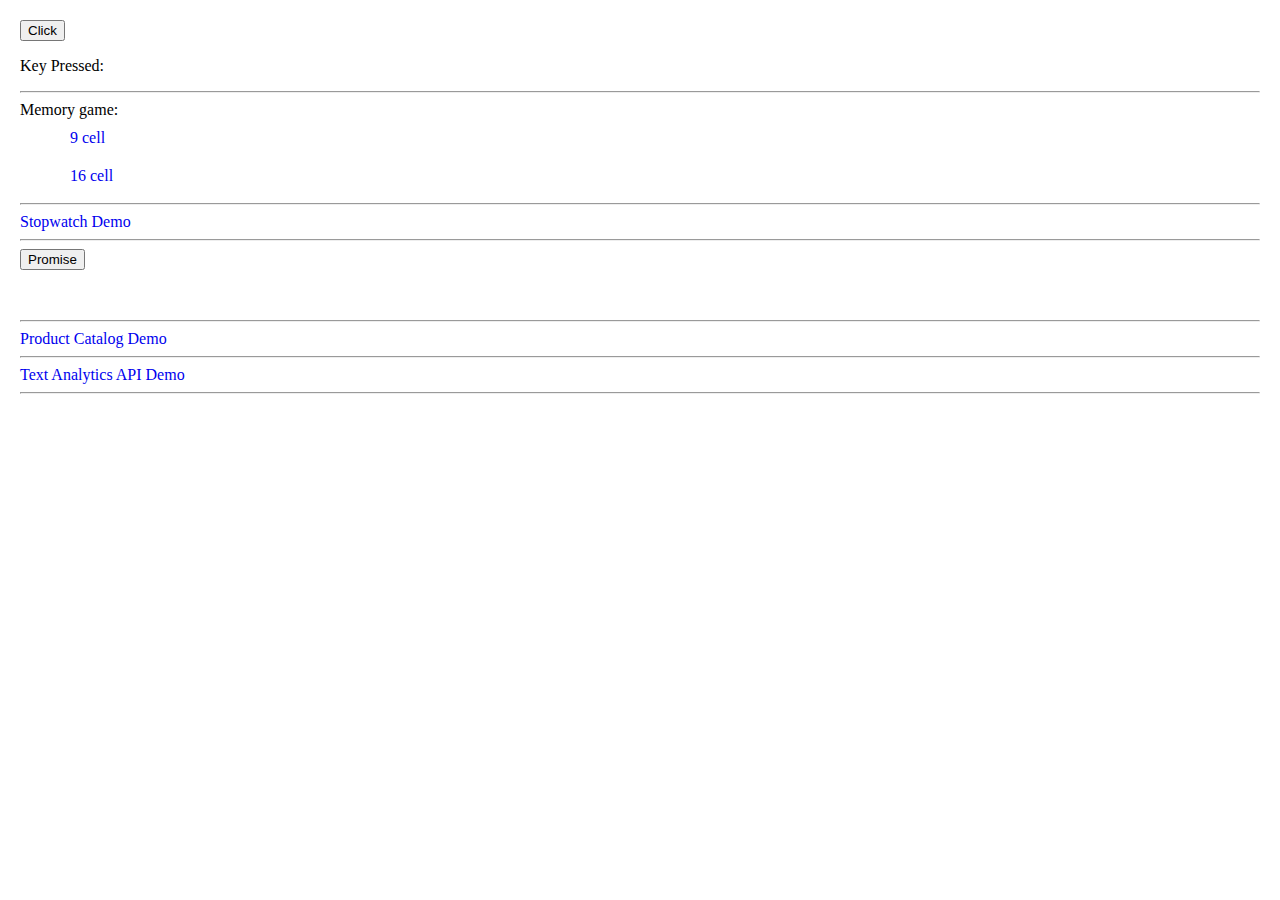
<file: index.html>
<!DOCTYPE html>
<html lang="en">
<head>
  <meta charset="UTF-8">
  <meta name="viewport" content="width=device-width, initial-scale=1.0">
  <meta http-equiv="X-UA-Compatible" content="ie=edge">
  <title>AJAX edX course</title>
  <link rel="stylesheet" href="style.css">
</head>
<body>
  <button id="myButton">Click</button>
  <p id="text">Key Pressed: </p>
  <hr>
  <li id="memory">Memory game:
    <ul><a href="./memory match/memoryMatch.html"">9 cell</a></ul>
    <ul><a href="./memory match/memoryMatch16.html">16 cell</a></ul>
  </li>
  <hr>
  <a href="/stopwatch/stopwatch.html">Stopwatch Demo</a>
  <hr>
  <div id="promise">
    <button id="promiseBtn">Promise</button>
    <p id="promiseDisplay">Display here</p>
  </div>
  <hr>
  <a href="./product catalog/productCatalog.html">Product Catalog Demo</a>
  <hr>
  <a href="./text analytics/textAnalytics.html">Text Analytics API Demo</a>
  <hr>
  <script src="script.js"></script>
  <script src="promises.js"></script>
  <script src="promises2.js"></script>
</body>
</html>
</file>
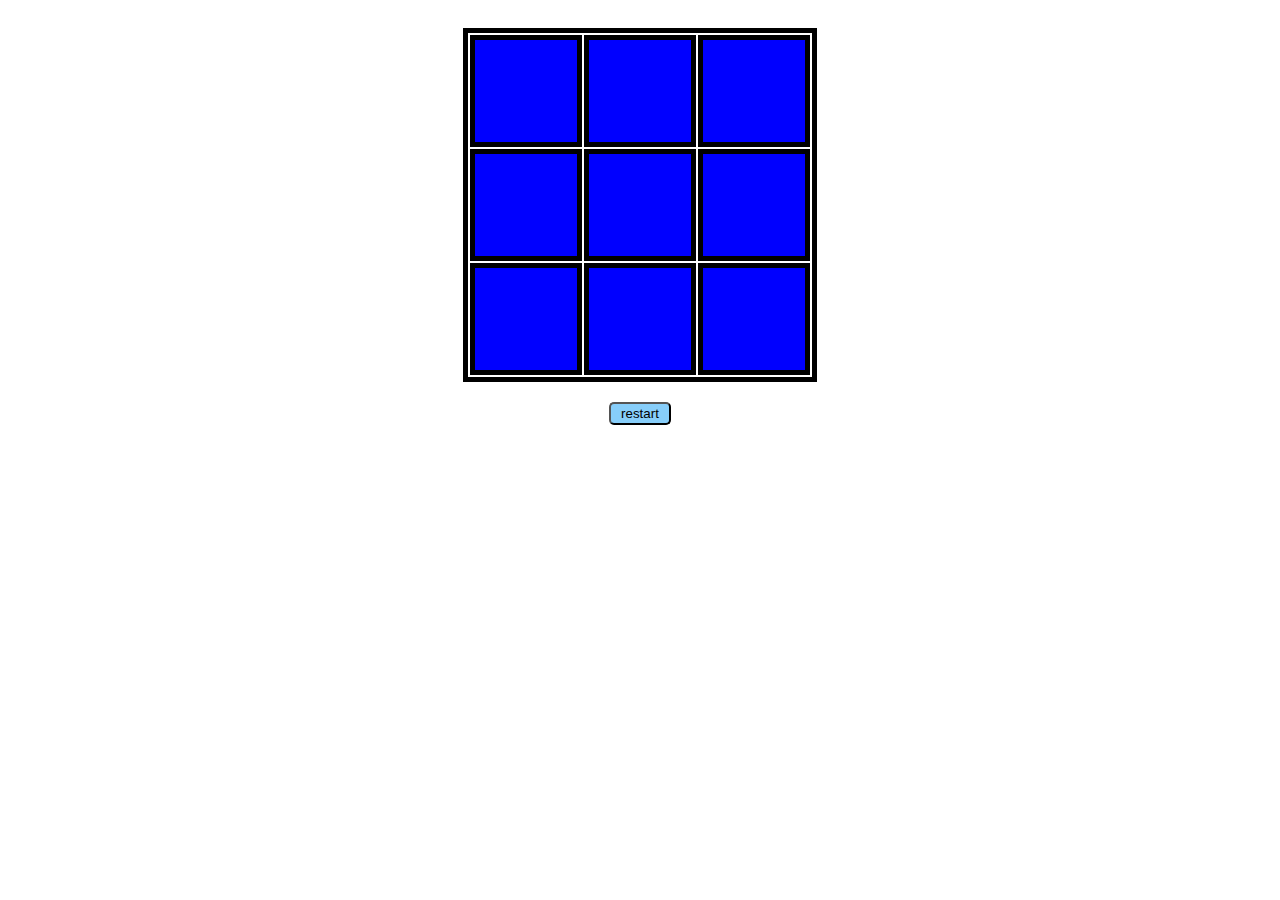
<file: memoryMatch.html>
<!DOCTYPE html>
<html lang="en">
  <head>
    <meta charset="UTF-8" />
    <meta name="viewport" content="width=device-width, initial-scale=1.0" />
    <meta http-equiv="X-UA-Compatible" content="ie=edge" />
    <link rel="stylesheet" href="memoryMatch.css" />
    <title>Memory Match game</title>
  </head>
  <body>
    <table id="gridTable">
      <tr>
        <td id="grid7"></td>
        <td id="grid8"></td>
        <td id="grid9"></td>
      </tr>
      <tr>
        <td id="grid4"></td>
        <td id="grid5"></td>
        <td id="grid6"></td>
      </tr>
      <tr>
        <td id="grid1"></td>
        <td id="grid2"></td>
        <td id="grid3"></td>
      </tr>
    </table>

    <button id="restart">restart</button>

    <p id="timer"></p>
    <a href="memoryMatch16.html" id="changeGame">to easy? try 16 cells!</a>
    <script src="memoryMatch.js"></script>
  </body>
</html>
</file>
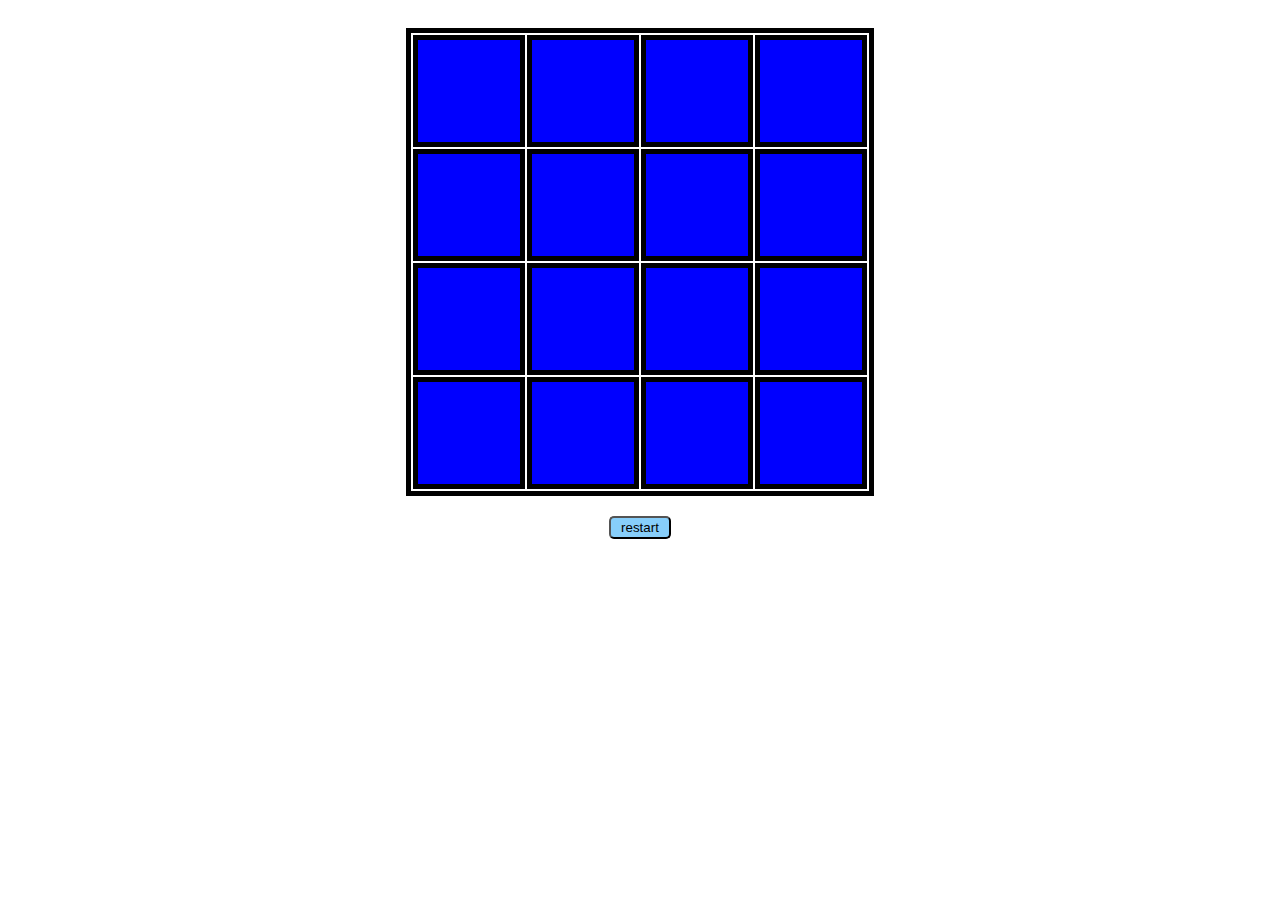
<file: memoryMatch16.html>
<!DOCTYPE html>
<html lang="en">
  <head>
    <meta charset="UTF-8" />
    <meta name="viewport" content="width=device-width, initial-scale=1.0" />
    <meta http-equiv="X-UA-Compatible" content="ie=edge" />
    <link rel="stylesheet" href="memoryMatch.css" />
    <title>Memory Match game</title>
  </head>
  <body>
    <table id="gridTable">
      <tr>
        <td id="grid13"></td>
        <td id="grid14"></td>
        <td id="grid15"></td>
        <td id="grid16"></td>
      </tr>
      <tr>
        <td id="grid9"></td>
        <td id="grid10"></td>
        <td id="grid11"></td>
        <td id="grid12"></td>
      </tr>
      <tr>
        <td id="grid5"></td>
        <td id="grid6"></td>
        <td id="grid7"></td>
        <td id="grid8"></td>
      </tr>
      <tr>
        <td id="grid1"></td>
        <td id="grid2"></td>
        <td id="grid3"></td>
        <td id="grid4"></td>
      </tr>
    </table>

    <button id="restart">restart</button>

    <p id="timer"></p>
    <a href="memoryMatch.html" id="changeGame">to hard? try with 9 cells</a>

    <script src="memoryMatch16.js"></script>
  </body>
</html>
</file>
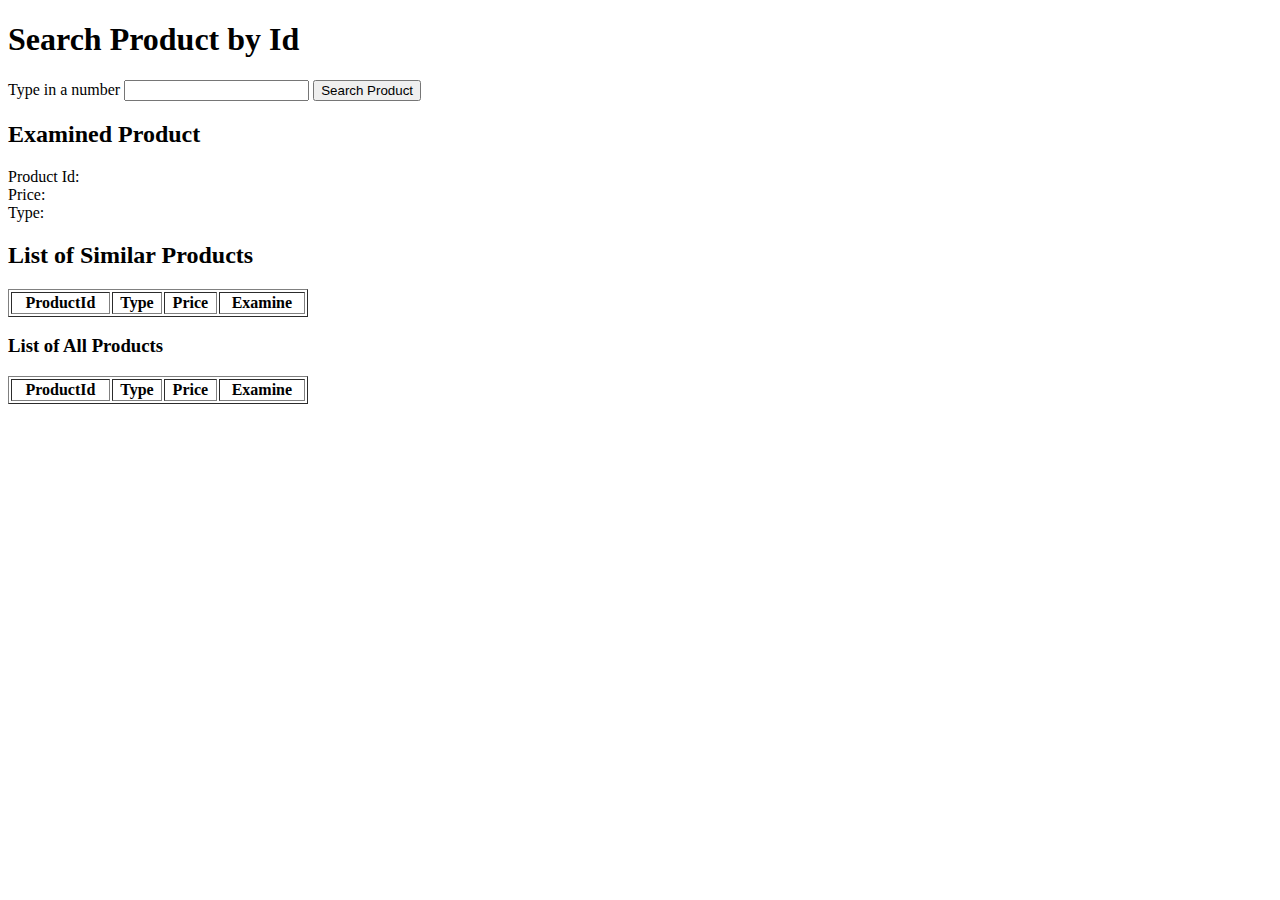
<file: product catalog/productCatalog.html>
<!DOCTYPE html>
<html lang="en">
  <head>
    <meta charset="UTF-8" />
    <meta name="viewport" content="width=device-width, initial-scale=1.0" />
    <meta http-equiv="X-UA-Compatible" content="ie=edge" />
    <title>Product catalog</title>
    <script src="library.js"></script>
  </head>
  <body>
    <div>
      <h1>Search Product by Id</h1>
      <label for="searchInput">Type in a number</label>
      <input id="searchInput" />
      <button id="searchInput_btn">Search Product</button>
    </div>

    <div>
      <h2>Examined Product</h2>
      <p id="productText">Product Id: <br />Price: <br />Type:</p>
      <h2>List of Similar Products</h2>

      <table id="similarTable" width="300px" border="1">
        <tr>
          <th>ProductId</th>
          <th>Type</th>
          <th>Price</th>
          <th>Examine</th>
        </tr>
      </table>
    </div>

    <div>
      <h3>List of All Products</h3>
      <table id="allTable" width="300px" border="1">
        <tr>
          <th>ProductId</th>
          <th>Type</th>
          <th>Price</th>
          <th>Examine</th>
        </tr>
      </table>
    </div>
  <script src="productCatalog.js"></script>
  </body>
</html>
</file>
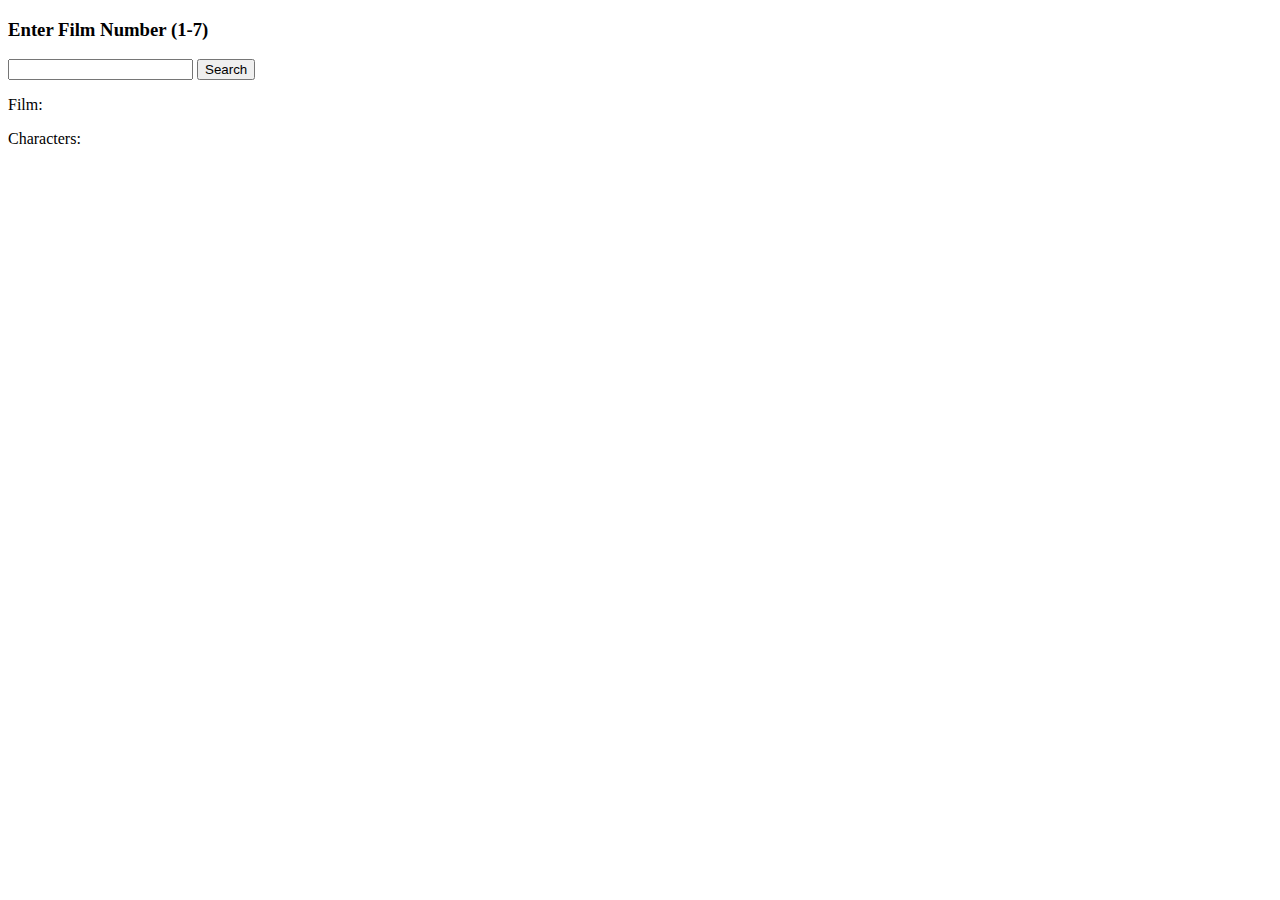
<file: star wars/starwars.html>
<!DOCTYPE html>
<html lang="en">
  <head>
    <meta charset="UTF-8" />
    <meta name="viewport" content="width=device-width, initial-scale=1.0" />
    <title>Star Wars API demo</title>
  </head>
  <body>
    <h3>Enter Film Number (1-7)</h3>
    <input id="input" />
    <button id="button">Search</button>
    <p id="filmsText">Film:</p>
    <p></p>
    <p id="peopleText">Characters:</p>
    <p></p>

    <script src="starwars.js"></script>
  </body>
</html>
</file>
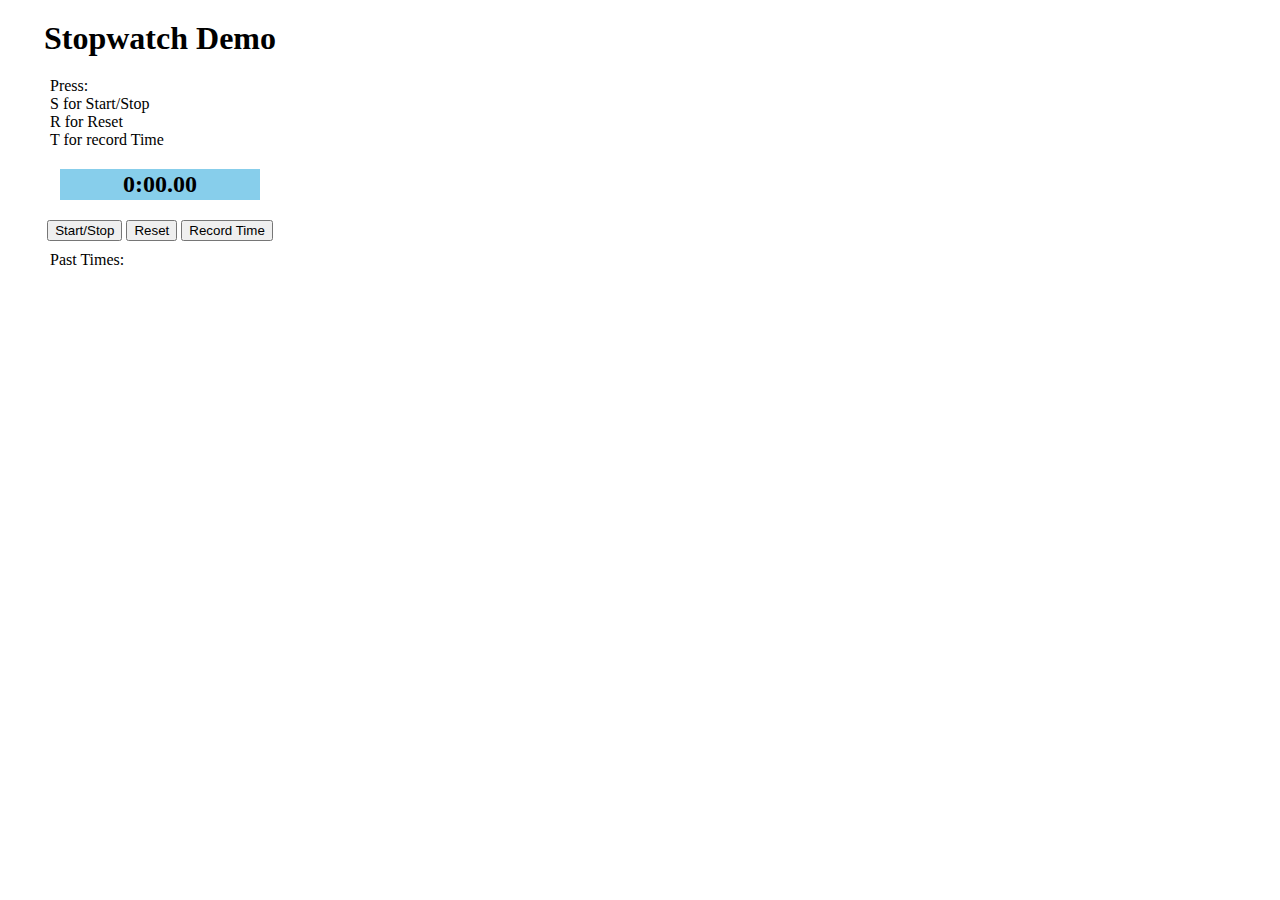
<file: stopwatch/stopwatch.html>
<!DOCTYPE html>
<html lang="en">
<head>
  <meta charset="UTF-8">
  <meta name="viewport" content="width=device-width, initial-scale=1.0">
  <meta http-equiv="X-UA-Compatible" content="ie=edge">
  <link rel="stylesheet" href="stopwatch.css">
  <title>stopwatch</title>
</head>
<body>
  <h1>Stopwatch Demo</h1>
  <ul id='key_list'>Press:
    <li>S for Start/Stop</li>
    <li>R for Reset</li>
    <li>T for record Time</li>
  </ul>
  <h2 id='timer'>0:00.00</h2>
  <div class="buttons">
    <button id='start'>Start/Stop</button>
    <button id='reset'>Reset</button>
    <button id='record'>Record Time</button>
  </div>
  <ul id='record_list'>Past Times:</ul>

  <script src="stopwatch.js"></script>
</body>
</html>
</file>
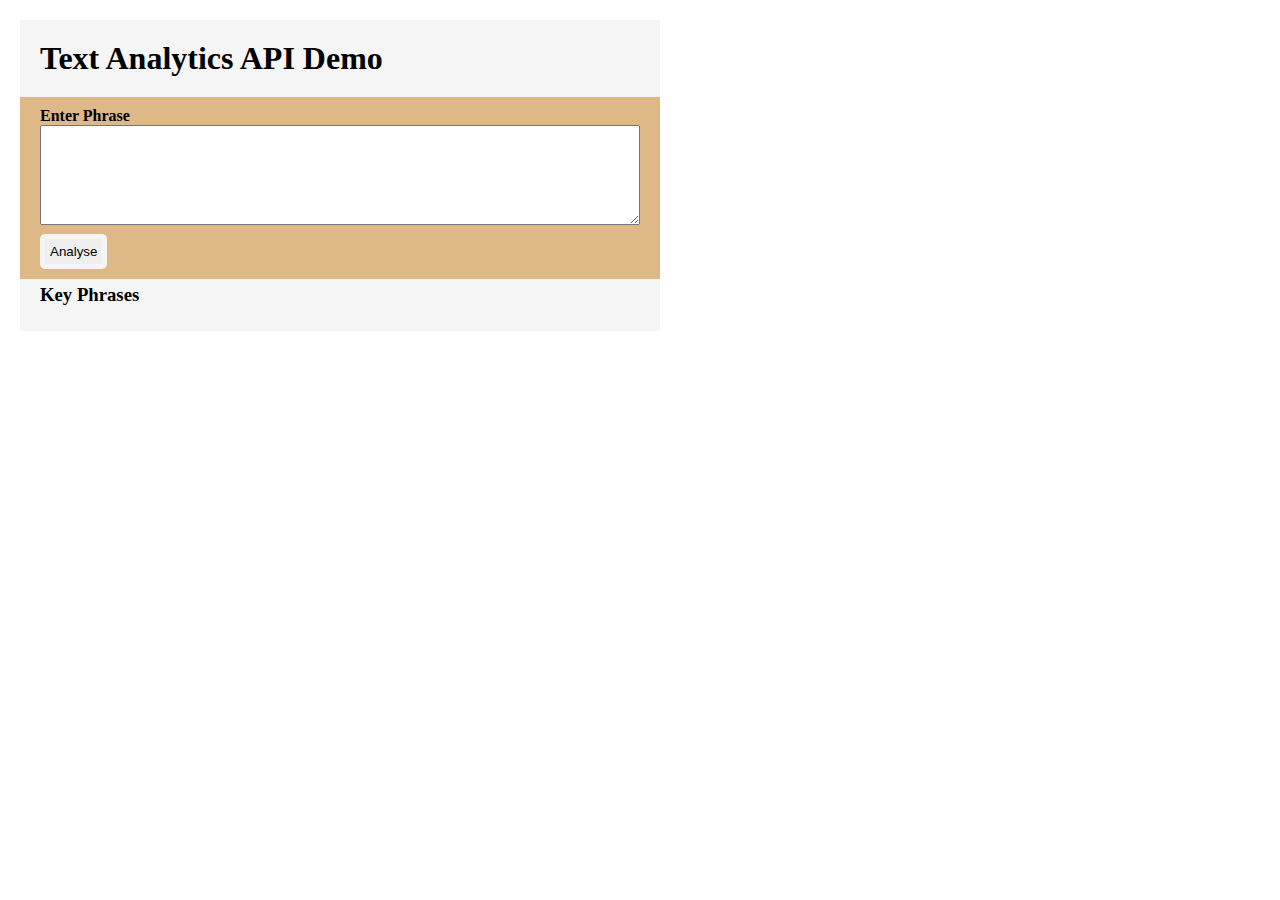
<file: text analytics/textAnalytics.html>
<!DOCTYPE html>
<html lang="en">
<head>
  <meta charset="UTF-8">
  <meta name="viewport" content="width=device-width, initial-scale=1.0">
  <link rel="stylesheet" href="./textAnalytics.css">
  <title>Text Analytics API Demo</title>
</head>
<body>
  <h1>Text Analytics API Demo</h1>
  <div class="analyse__section">
    <label for="analyseInput">Enter Phrase</label>
    <textarea id="analyseInput"></textarea>
    <button id="analyseBtn">Analyse</button>
  </div>
  <div>
    <h3>Key Phrases</h3>
    <p id="analyseOutput"></p>
  </div>

  <script src="./textAnalytics.js"></script>
</body>
</html>
</file>
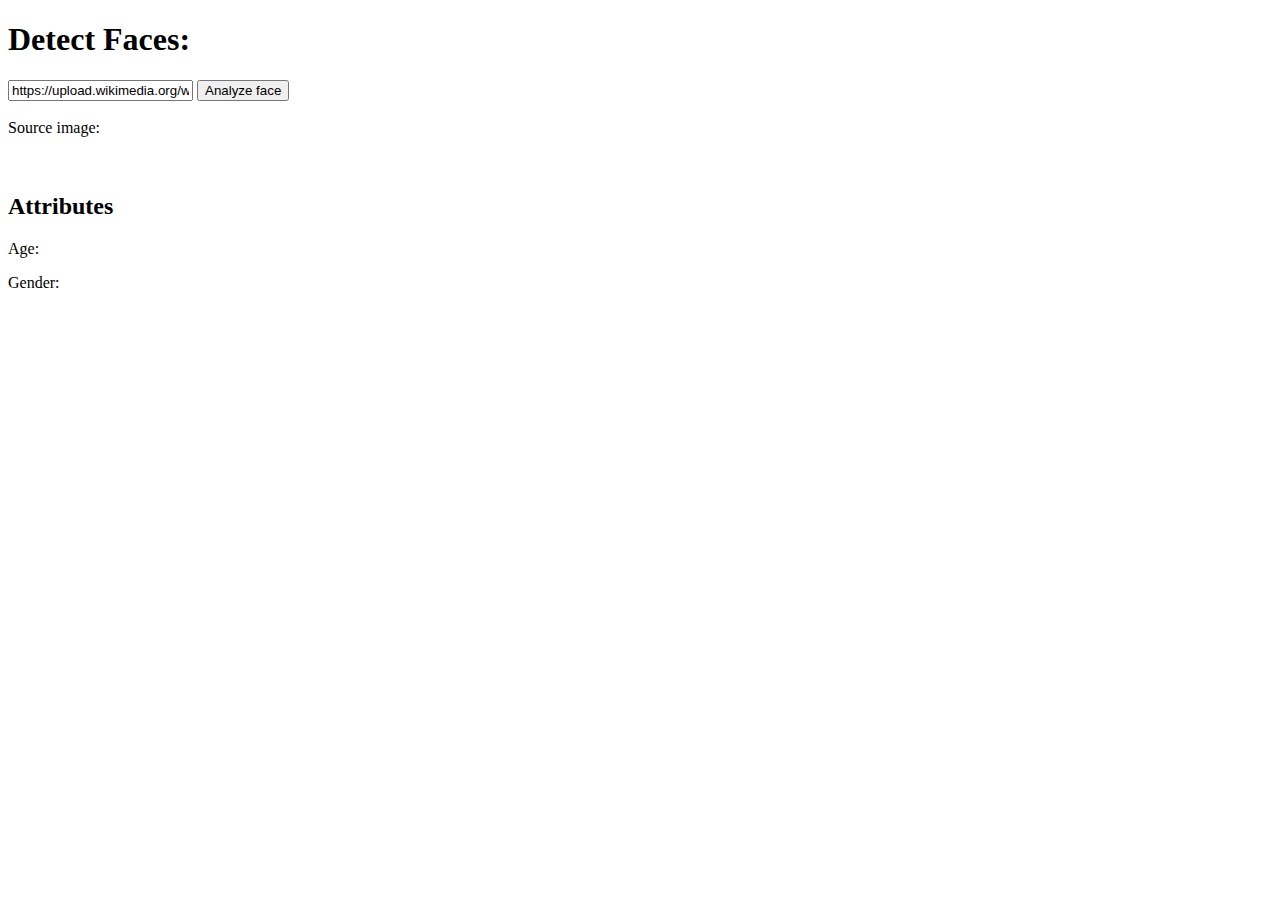
<file: text analytics/Face API/face.html>
<!DOCTYPE html>
<html lang="en">
  <head>
    <meta charset="UTF-8" />
    <meta name="viewport" content="width=device-width, initial-scale=1.0" />
    <meta http-equiv="X-UA-Compatible" content="ie=edge" />
    <title>Face Analytics</title>
  </head>
  <body>
    <h1>Detect Faces:</h1>
    <input
      type="text"
      name="inputImage"
      id="inputImage"
      value="https://upload.wikimedia.org/wikipedia/commons/c/c3/RH_Louise_Lillian_Gish.jpg"
    />
    <button id="processImage">Analyze face</button><br /><br />
    <div id="wrapper" style="width:1020px; display:table;">
      <div id="imageDiv" style="width:420px; display:table-cell;">
        Source image:<br /><br />
        <img id="sourceImage" width="400" />
      </div>
    </div>
    <div>
      <h2>Attributes</h2>
      <p id="age">Age:</p>
      <p id="gender">Gender:</p>
    </div>
    <script type="text/javascript" src="./face.js"></script>
  </body>
</html>
</file>
<file: style.css>
body{
  margin: 20px;
}
  
#memory{
  display: flex;
  flex-direction: column;
}

ul{
  margin: 10px;
}

a{
  text-decoration-line: none;
}

#promiseDisplay{
  visibility: hidden;
  margin: 16px 0;
}
</file>
<file: memoryMatch.css>
body {
  display: flex;
  flex-direction: column;
  justify-content: center;
  align-items: center;
}

table {
  margin: 20px 0;
}

table,
td {
  border: 5px solid black;
}

td {
  width: 100px;
  height: 100px;
  text-align: center;
  background-color: blue;
}

#restart {
  padding: 2px 10px;
  background-color: lightskyblue;
  border-radius: 5px;
}
#restart:hover{
  cursor: pointer;
}

#timer{
  padding: 5px;
}

#changeGame{
  display: none;
  padding: 2px 10px;
}
</file>
<file: stopwatch/stopwatch.css>
* {
  box-sizing: border-box;
  margin: 0;
}

body {
  margin: 10px;
  width: 300px;
}

h1 {
  margin: 20px;
  text-align: center;
}

#timer {
  max-width: 200px;
  margin: 20px 50px;
  padding: 2px 20px;
  text-align: center;
  background-color: skyblue;
}

li {
  list-style: none;
}

.buttons {
  margin: 10px;
  text-align: center;
}
button {
  justify-items: center;
}
</file>
<file: text analytics/textAnalytics.css>
* {
  box-sizing: border-box;
  margin: 0;
  padding: 0;
}

body {
  margin: 20px;
}

h1, h3 {
  background-color: whitesmoke;
  width: 640px;
}
h1 {
  padding: 20px;
}
h3 {
  padding: 5px 20px;
}
.analyse__section {
  background-color: burlywood;
  margin: 0;
  padding: 10px 20px;
  width: 640px;
}
#analyseInput {
  height: 100px;
  width: 600px;
}
label {
  font-size: 16px;
  font-weight: 700;
}
#analyseBtn {
  margin-top: 5px;
  padding: 5px;
  border: 5px solid whitesmoke;
  border-radius: 5px;
  cursor: pointer;
}
#analyseOutput {
  background-color: whitesmoke;
  padding: 10px 20px;
  width: 640px;
}
</file>
